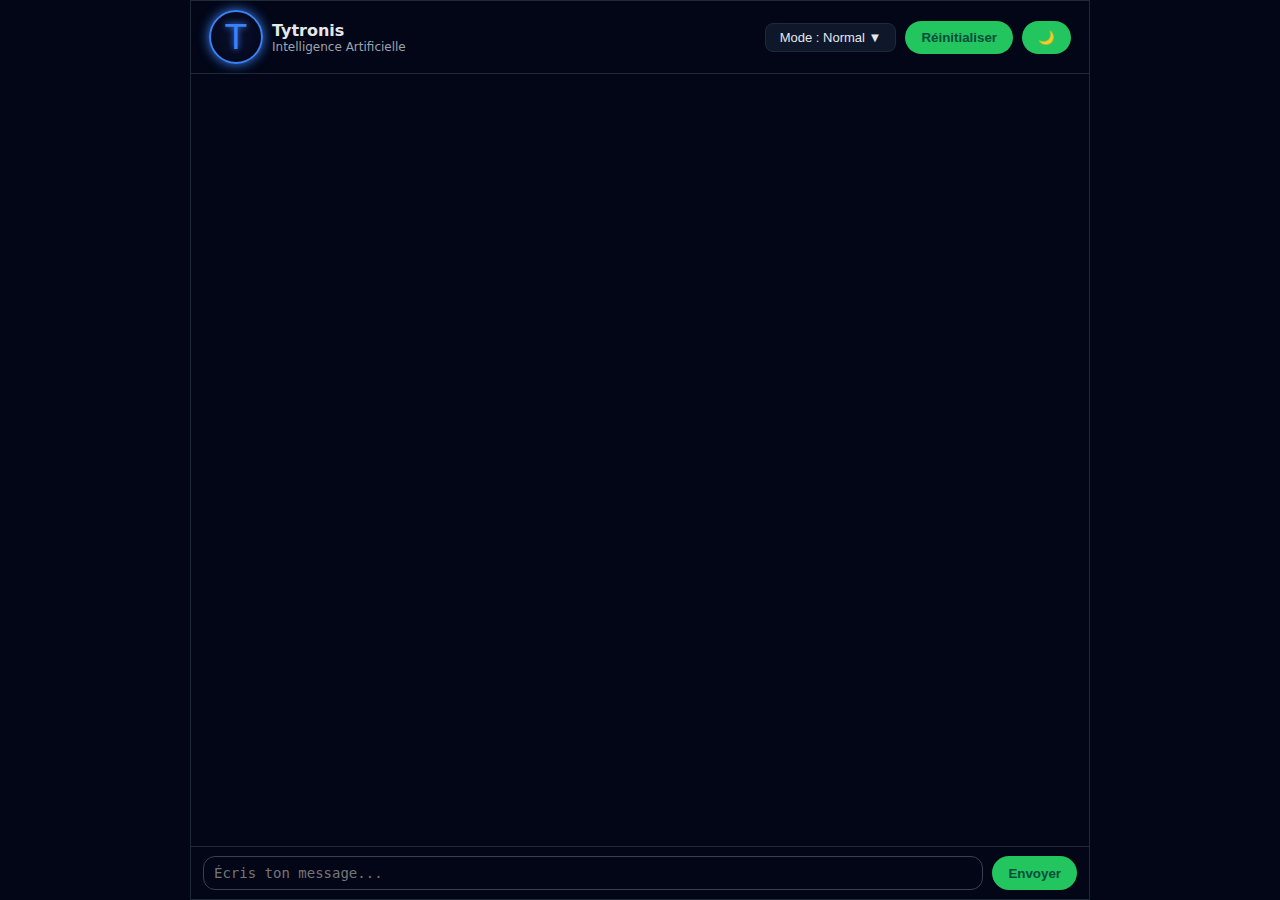
<file: index.html>
<!DOCTYPE html>
<html lang="fr">
<head>
  <meta charset="UTF-8" />

  <!-- VIEWPORT OBLIGATOIRE POUR LE MOBILE -->
  <meta name="viewport" content="width=device-width, initial-scale=1.0">

  <title>Tytronis.AI</title>
  <link rel="stylesheet" href="style.css" />
</head>

<body>
  <div class="app">

    <!-- HEADER -->
    <header class="header">

      <div class="header-left">
        <div class="avatar">
          <div class="pcb-font">T</div>
        </div>

        <div>
          <div class="header-title">Tytronis</div>
          <div class="header-sub">Intelligence Artificielle</div>
        </div>
      </div>

      <div class="header-right">

        <!-- MENU DÉROULANT DES MODES -->
        <div class="mode-dropdown">
          <button id="modeSelected" class="mode-selected">Mode : Normal ▼</button>

          <div id="modeMenu" class="mode-menu">
            <div class="mode-option" data-mode="court">Réponse courte</div>
            <div class="mode-option" data-mode="normal">Réponse normale</div>
            <div class="mode-option" data-mode="long">Réponse longue</div>
          </div>
        </div>

        <button id="resetChat" class="reset-btn">Réinitialiser</button>
        <button id="themeToggle" class="theme-btn">🌙</button>
      </div>

    </header>

    <!-- CHAT -->
    <main id="chat" class="chat"></main>

    <div id="typing" class="typing"></div>

    <!-- INPUT -->
    <div class="input-area">
      <textarea id="input" rows="1" placeholder="Écris ton message..."></textarea>
      <button id="send">Envoyer</button>
    </div>

  </div>

  <script src="script.js"></script>
</body>
</html>
</file>
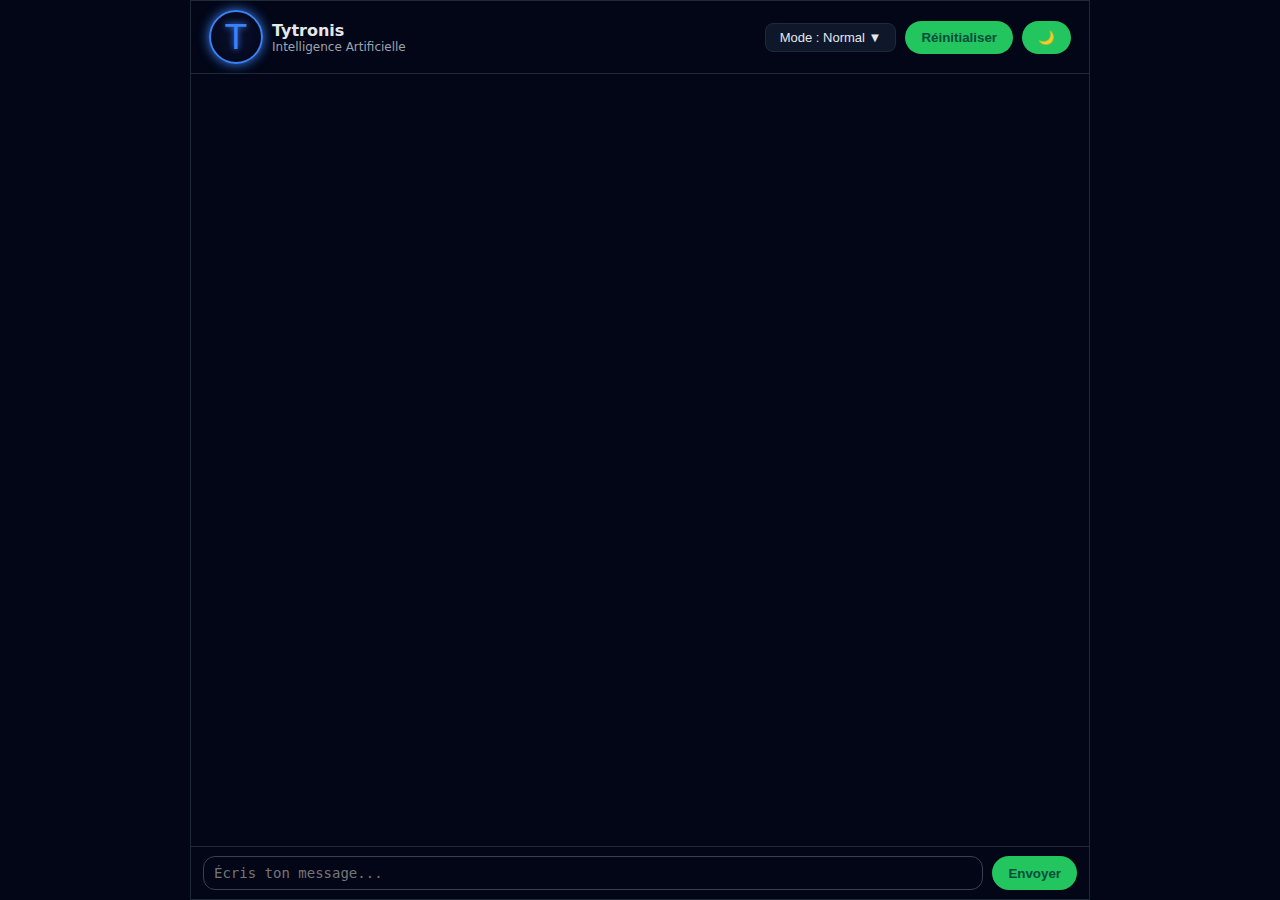
<file: Inde.html>
<!DOCTYPE html>
<html lang="fr">
<head>
  <meta charset="UTF-8" />
  <title>Tytronis.AI</title>
  <link rel="stylesheet" href="style.css" />
</head>

<body>
  <div class="app">

    <!-- HEADER -->
    <header class="header">

      <div class="header-left">
        <div class="avatar">
          <div class="pcb-font">T</div>
        </div>

        <div>
          <div class="header-title">Tytronis</div>
          <div class="header-sub">Intelligence Artificielle</div>
        </div>
      </div>

      <div class="header-right">

        <!-- MENU DÉROULANT DES MODES -->
        <div class="mode-dropdown">
          <button id="modeSelected" class="mode-selected">Mode : Normal ▼</button>

          <div id="modeMenu" class="mode-menu">
            <div class="mode-option" data-mode="court">Réponse courte</div>
            <div class="mode-option" data-mode="normal">Réponse normale</div>
            <div class="mode-option" data-mode="long">Réponse longue</div>
          </div>
        </div>

        <button id="resetChat" class="reset-btn">Réinitialiser</button>
        <button id="themeToggle" class="theme-btn">🌙</button>
      </div>

    </header>

    <!-- CHAT -->
    <main id="chat" class="chat"></main>

    <div id="typing" class="typing"></div>

    <!-- INPUT -->
    <div class="input-area">
      <textarea id="input" rows="1" placeholder="Écris ton message..."></textarea>
      <button id="send">Envoyer</button>
    </div>

  </div>

  <script src="script.js"></script>
</body>
</html>
</file>
<file: style.css>
/* RESET */
* { box-sizing: border-box; }

html, body {
  height: 100%;
  margin: 0;
  padding: 0;
}

/* BODY PLEIN ÉCRAN */
body {
  font-family: system-ui, sans-serif;
  background: #020617;
  color: #e5e7eb;
  height: 100vh;
  display: flex;
  justify-content: center;
  align-items: stretch;
  overflow: hidden;
}

/* APP */
.app {
  width: 100%;
  max-width: 900px;
  height: 100vh;
  background: #020617;
  border-radius: 0;
  border: 1px solid #1f2937;
  display: flex;
  flex-direction: column;
  overflow: hidden;
}

/* HEADER */
.header {
  padding: 9px 18px;
  border-bottom: 1px solid #1f2937;
  display: flex;
  align-items: center;
  justify-content: space-between;
}

.header-left {
  display: flex;
  align-items: center;
  gap: 9px;
}

.header-title {
  font-size: 16px;
  font-weight: 600;
}

.header-sub {
  font-size: 12px;
  color: #9ca3af;
}

/* AVATAR */
.avatar {
  width: 54px;
  height: 54px;
  border-radius: 50%;
  background: radial-gradient(circle, #0a0f2d, #020617);
  border: 2px solid #3b82f6;
  box-shadow: 0 0 12px #3b82f6;
  display: flex;
  align-items: center;
  justify-content: center;
}

.pcb-font {
  font-size: 34px;
  color: #3b82f6;
  text-shadow: 0 0 6px #3b82f6;
}

/* HEADER RIGHT */
.header-right {
  display: flex;
  align-items: center;
  gap: 9px;
}

/* MENU DÉROULANT DES MODES */
.mode-dropdown {
  position: relative;
}

.mode-selected {
  padding: 6px 14px;
  border-radius: 8px;
  border: 1px solid #1f2937;
  background: #0f172a;
  color: #e5e7eb;
  cursor: pointer;
  font-size: 13px;
  font-weight: 500;
  transition: 0.2s;
}

.mode-selected:hover {
  background: #1e293b;
}

.mode-menu {
  position: absolute;
  top: 40px;
  right: 0;
  background: #0f172a;
  border: 1px solid #1f2937;
  border-radius: 8px;
  display: none;
  flex-direction: column;
  width: 180px;
  z-index: 20;
  box-shadow: 0 4px 12px rgba(0,0,0,0.4);
}

.mode-option {
  padding: 10px 14px;
  cursor: pointer;
  font-size: 13px;
  color: #e5e7eb;
  transition: 0.2s;
}

.mode-option:hover {
  background: #1e293b;
}

.mode-option.active {
  background: #3b82f6;
  color: white;
}

/* CHAT */
.chat {
  flex: 1;
  padding: 16px;
  overflow-y: auto;
  display: flex;
  flex-direction: column;
  gap: 10px;
}

/* BULLES */
.bubble-row {
  display: flex;
  align-items: center;
  gap: 6px;
}

.bubble {
  max-width: 70%;
  padding: 10px 12px;
  border-radius: 16px;
  font-size: 14px;
  line-height: 1.4;
  white-space: pre-wrap;
}

.bubble.user {
  background: #1d4ed8;
  color: white;
  margin-left: auto;
}

.bubble.ai {
  background: #020617;
  border: 1px solid #1f2937;
  color: #e5e7eb;
}

/* COPY BUTTON */
.copy-btn {
  background: transparent;
  border: none;
  color: #60a5fa;
  font-size: 12px;
  cursor: pointer;
  opacity: 0.6;
  transition: 0.2s;
}

.copy-btn:hover {
  opacity: 1;
}

/* TYPING */
.typing {
  font-size: 13px;
  color: #9ca3af;
  height: 20px;
  padding-left: 10px;
}

/* INPUT */
.input-area {
  border-top: 1px solid #1f2937;
  padding: 9px 12px;
  background: #020617;
  display: flex;
  gap: 9px;
  flex-shrink: 0;
}

textarea {
  flex: 1;
  resize: none;
  max-height: 120px;
  border-radius: 12px;
  border: 1px solid #374151;
  padding: 8px 10px;
  background: #020617;
  color: #e5e7eb;
  font-size: 14px;
  overflow-y: auto;
}

button {
  padding: 9px 16px;
  border-radius: 999px;
  border: none;
  background: #22c55e;
  color: #064e3b;
  font-weight: 600;
  cursor: pointer;
}

/* -------------------------------------------------- */
/* 🌞 MODE CLAIR — BOUTONS + INPUT BLANCS */
/* -------------------------------------------------- */

body.light {
  background: #f3f4f6;
  color: #111;
}

body.light .app {
  background: #ffffff;
  border-color: #d1d5db;
}

body.light .bubble.ai {
  background: #f3f4f6;
  border-color: #d1d5db;
  color: #111;
}

/* Zone d’écriture */
body.light .input-area {
  background: #ffffff;
  border-top: 1px solid #d1d5db;
}

body.light textarea {
  background: #ffffff;
  color: #111;
  border: 1px solid #d1d5db;
}

/* Boutons blancs */
body.light .mode-selected,
body.light .reset-btn,
body.light .theme-btn {
  background: #ffffff !important;
  color: #111 !important;
  border: 1px solid #d1d5db !important;
}

/* Menu clair */
body.light .mode-menu {
  background: #ffffff !important;
  border-color: #d1d5db !important;
}

body.light .mode-option {
  color: #111 !important;
}

body.light .mode-option:hover {
  background: #f3f4f6 !important;
}

/* -------------------------------------------------- */
/* 📱 MODE MOBILE PREMIUM + SAFE AREA iOS (9px) */
/* -------------------------------------------------- */
@media (max-width: 600px) {

  .header {
    margin-top: env(safe-area-inset-top, 9px);
    flex-direction: column !important;
    align-items: flex-start !important;
    gap: 9px !important;
    padding: calc(env(safe-area-inset-top, 9px) + 9px) 18px 9px 18px !important;
  }

  .header-left {
    width: 100% !important;
    display: flex !important;
    align-items: center;
    gap: 9px;
  }

  .header-right {
    width: 100% !important;
    display: flex !important;
    justify-content: space-between !important;
    gap: 9px;
  }

  .mode-selected,
  .reset-btn,
  .theme-btn {
    padding: 8px 12px;
    font-size: 14px;
  }

  .avatar {
    width: 48px;
    height: 48px;
  }

  .pcb-font {
    font-size: 28px;
  }

  .header-title {
    font-size: 18px;
  }

  .header-sub {
    font-size: 13px;
  }

  .chat {
    padding: 14px;
    gap: 14px;
  }

  .bubble {
    max-width: 85%;
    font-size: 16px;
    padding: 14px 16px;
    border-radius: 18px;
  }

  textarea {
    font-size: 16px;
    padding: 12px;
  }

  #send {
    font-size: 16px;
    padding: 12px 18px;
  }

  .typing {
    font-size: 15px;
  }
}
</file>
